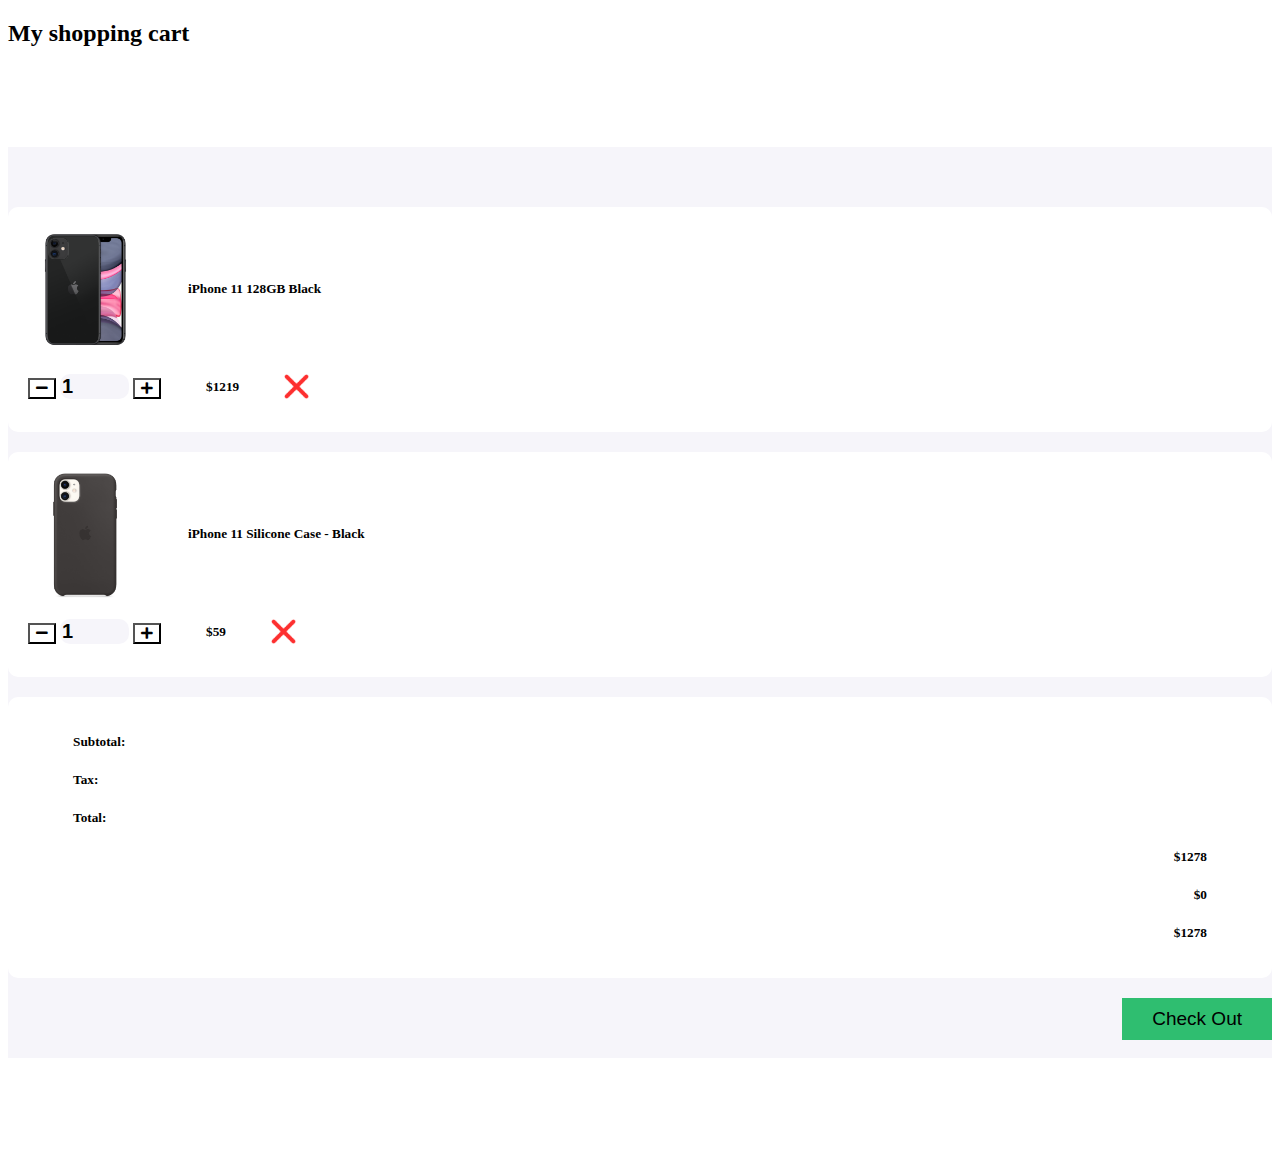
<file: index.html>
<!DOCTYPE html>
<html>

<head>
   <title>Shopping Cart</title>
   <meta charset="utf-8">
   <meta name="viewport" content="width=device-width, initial-scale=1">
   <link href="https://cdn.jsdelivr.net/npm/bootstrap@5.0.2/dist/css/bootstrap.min.css" rel="stylesheet"
      integrity="sha384-EVSTQN3/azprG1Anm3QDgpJLIm9Nao0Yz1ztcQTwFspd3yD65VohhpuuCOmLASjC" crossorigin="anonymous">
   <link href="https://cdnjs.cloudflare.com/ajax/libs/font-awesome/5.11.2/css/all.css" rel="stylesheet" />
   <link href="style.css" rel="stylesheet">
</head>

<body>

   <section>
      <div class="container">
         <h2 class="mt-5">My shopping cart</h2>
         <div class="cart">
            <div class="col-md-12 col-lg-10 mx-auto">
               <div class="cart-item">
                  <div class="row">
                     <div class="col-md-7 center-item">
                        <img src="images/product-1.png" alt="">
                        <h5>iPhone 11 128GB Black</h5>
                     </div>

                     <div class="col-md-5 center-item">
                        <div class="input-group number-spinner">
                           <button class="btn btn-default" id="phoneMinus"><i class="fas fa-minus"></i></button>
                           <input id="phoneAmount" type="number" min="0" class="form-control text-center" value="1">
                           <button class="btn btn-default" id="phonePlus"><i class="fas fa-plus"></i></button>
                        </div>
                        <h5>$<span id="totalPrice">1219</span></h5>
                        <img src="images/remove.png" alt="" class="remove-item">
                     </div>
                  </div>
               </div>

               <div class="cart-item">
                  <div class="row">
                     <div class="col-md-7 center-item mx-auto">
                        <img src="images/product-2.png" alt="">
                        <h5>iPhone 11 Silicone Case - Black</h5>
                     </div>
                     <div class="col-md-5 center-item">
                        <div class="input-group number-spinner">
                           <button class="btn btn-default" id="caseMinus"><i class="fas fa-minus"></i></button>
                           <input id="caseAmount" type="number" min="0" class="form-control text-center" value="1">
                           <button class="btn btn-default" id="casePlus"><i class="fas fa-plus"></i></button>

                        </div>
                        <h5>$<span id="totalPriceCase">59</span></h5>
                        <img src="images/remove.png" alt="" class="remove-item">
                     </div>
                  </div>
               </div>

               <div class="cart-item">
                  <div class="row">

                     <div class="col-md-8">
                        <h5>Subtotal: </h5>
                        <h5>Tax:</h5>
                        <h5>Total:</h5>
                     </div>

                     <div class="col-md-4 status">
                        <h5>$<span id="subTotal">1278</span></h5>
                        <h5>$<span id="tax">0</span></h5>
                        <h5>$<span id="total">1278</span></h5>
                     </div>
                  </div>
               </div>
               <div class="col-md-12 pt-4 pb-4">
                  <button type="button" class="btn btn-success check-out" id="checkOut">Check Out</button>
               </div>
            </div>
         </div>
      </div>
   </section>
   <script src="calculate.js"></script>
</body>

</html>
</file>
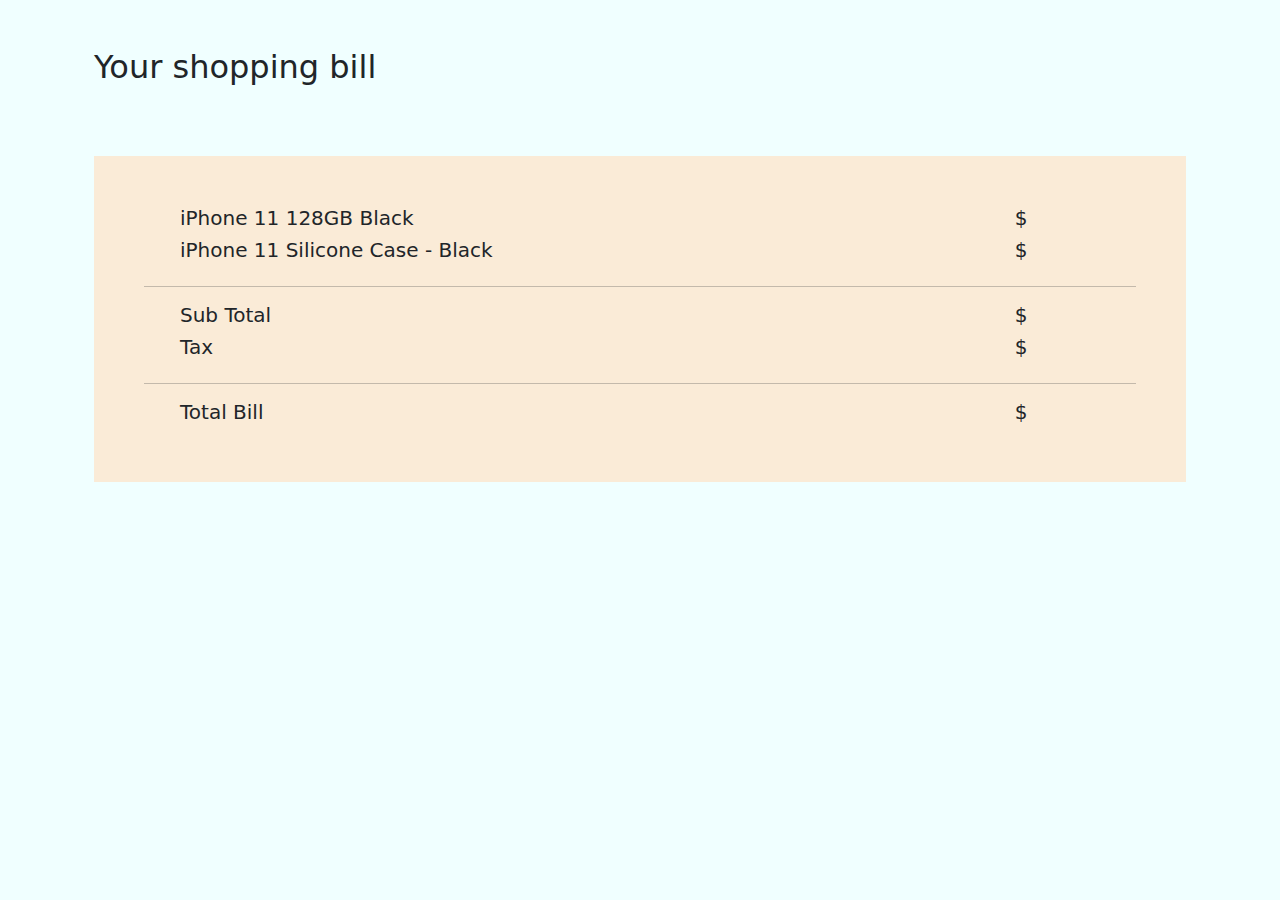
<file: bill.html>
<!DOCTYPE html>
<html lang="en">
<head>
    <meta charset="UTF-8">
    <meta http-equiv="X-UA-Compatible" content="IE=edge">
    <meta name="viewport" content="width=device-width, initial-scale=1.0">
    <title>Bill</title>
    <link rel="stylesheet" href="bootstrap.min.css">
    <link rel="stylesheet" href="bill.css">
</head>
<body class="container">
    <div class="container">
        <header>
            <h2 class="mt-5">Your shopping bill</h2>
        </header>
        <section>
            <div class="row">
                <div class="col-md-6 center-item ps-5">
                    <h5>iPhone 11 128GB Black</h5>
                </div>
                <div class="col-md-3 center-item">
                    <h5><span id="phonePiece">00</span></h5>
                </div>
                <div class="col-md-3 text-center">
                    <h5>$<span id="phoneAmount">00</span></h5>
                </div>
            </div>
            <div class="row">
                <div class="col-md-6 center-item ps-5">
                    <h5>iPhone 11 Silicone Case - Black</h5>
                </div>
                <div class="col-md-3 center-item">
                    <h5><span id="casePiece">00</span></h5>
                </div>
                <div class="col-md-3 text-center">
                    <h5>$<span id="caseAmount">00</span></h5>
                </div>
            </div>
            <hr>
            <div class="row">
                <div class="col-md-6 center-item ps-5">
                    <h5>Sub Total</h5>
                </div>
                <div class="col-md-3 center-item">
                    
                </div>
                <div class="col-md-3 text-center">
                    <h5>$<span id="subtotal">00</span></h5>
                </div>
            </div>
            <div class="row">
                <div class="col-md-6 center-item ps-5">
                    <h5>Tax</h5>
                </div>
                <div class="col-md-3 center-item">
            
                </div>
                <div class="col-md-3 text-center">
                    <h5>$<span id="tax">00</span></h5>
                </div>
            </div>
            <hr>
            <div class="row">
                <div class="col-md-6 center-item ps-5">
                    <h5>Total Bill</h5>
                </div>
                <div class="col-md-3 center-item">
            
                </div>
                <div class="col-md-3 text-center">
                    <h5>$<span id="total">00</span></h5>
                </div>
            </div>
        </section>
    </div>
    <script src="bootstrap.min.js"></script>
    <script src="bill.js"></script>
</body>
</html>
</file>
<file: style.css>
body{
	background: #fff;
}
.cart{
	margin: 100px 0;
	background-color: #F6F5FA;;
	padding: 60px 0;
}
.total-price{
	padding-bottom: 15px;
}
.cart-item{
	background-color: #fff;
	border-radius: 10px;
	padding: 15px 20px;
	margin-bottom: 20px;
}
.center-item{
    display: flex;
    align-items: center;
    justify-content: flex-start;
}
.cart-item img{
	width: 115px;
}
.cart-item h5{
    padding: 0 45px;
}
.cart-item .remove-item{
	width: 25px!important;
}
.btn-default{
	background-color: #fff;
}
.cart-item .form-control{
	background-color: #F6F5FA;
	border: none;
    width: 65px;
    border-radius: 10px!important;
    font-weight: 700;
    font-size: 20px;
}
.input-group{
	width: unset;
	flex-wrap: nowrap;
}
.status{
	text-align: right;
}
.check-out{
    float: right;
    padding: 10px 30px;
	font-size: 19px;
	background-color: #2FBE70;
	border: none;
}
</file>
<file: bill.css>
section{
    background-color: antiquewhite;
    margin-top: 70px;
    padding: 50px;
}
body{
    background-color: azure;
}
</file>
